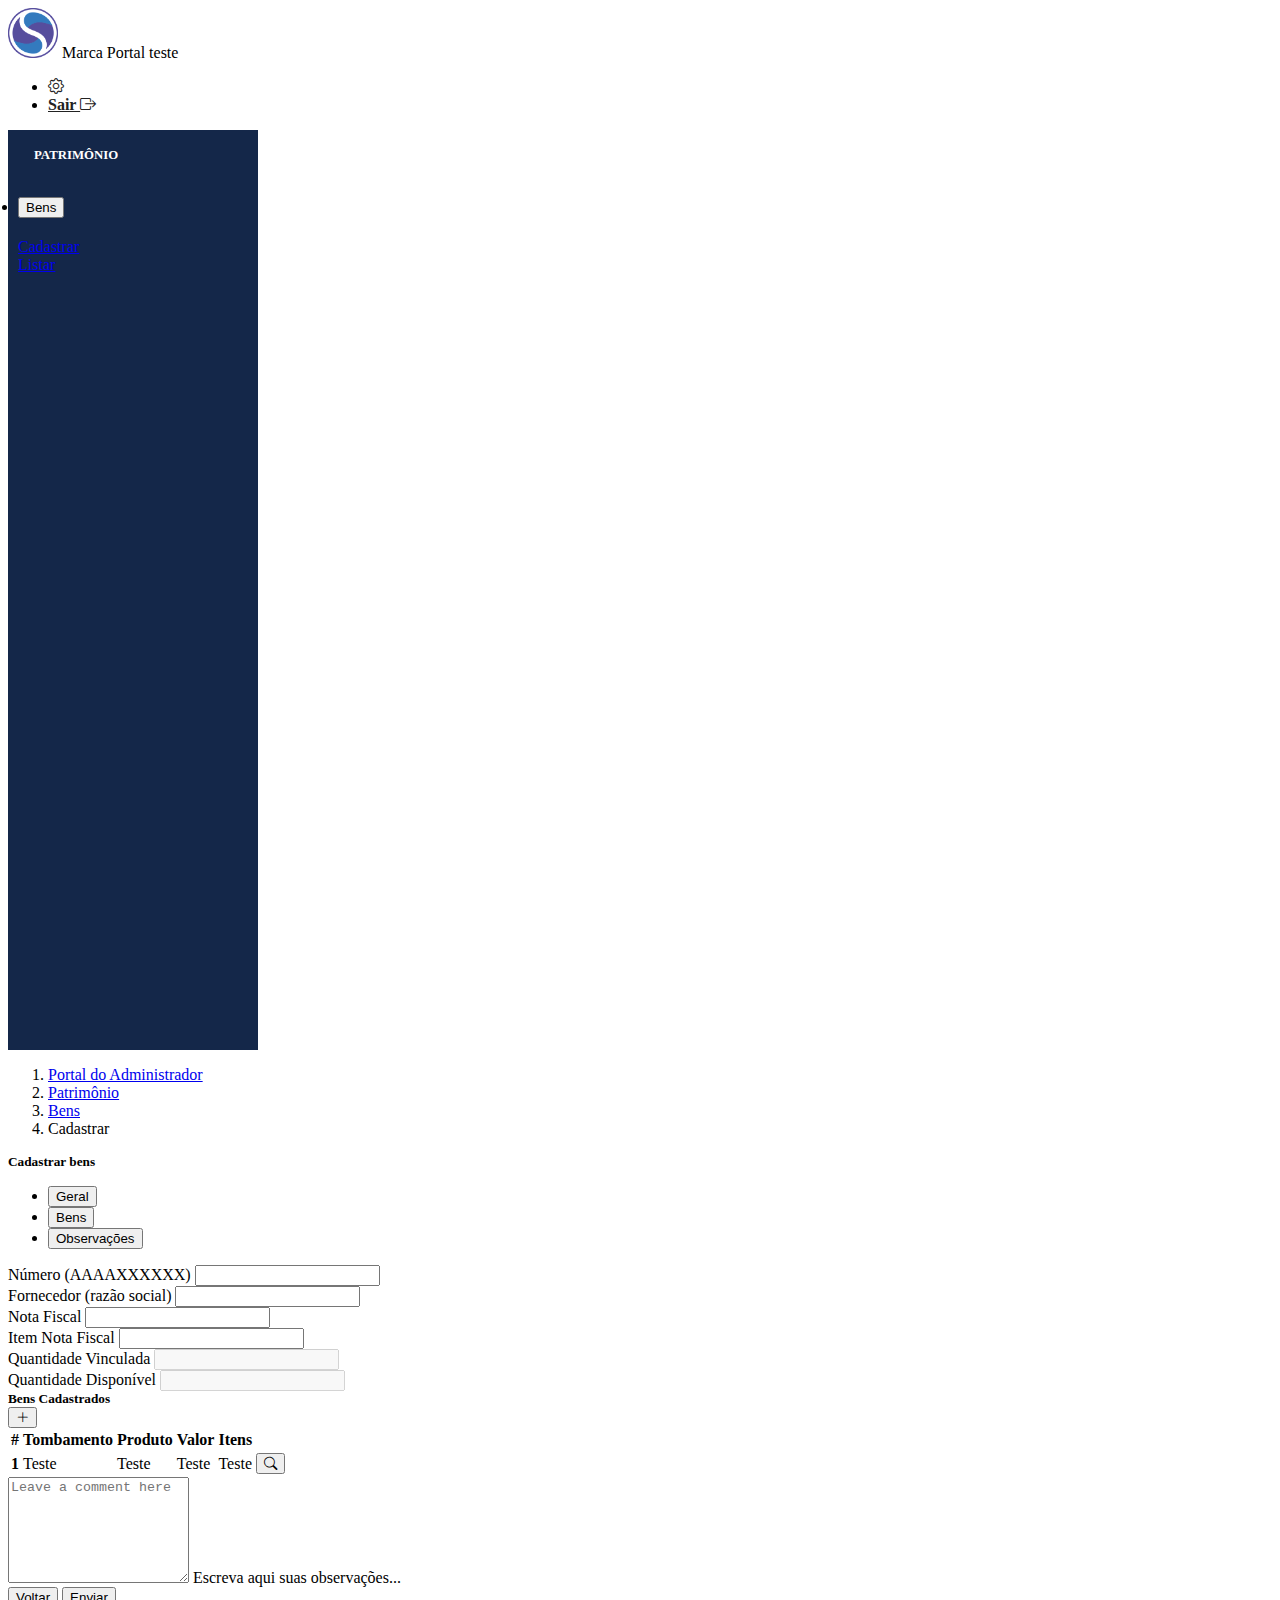
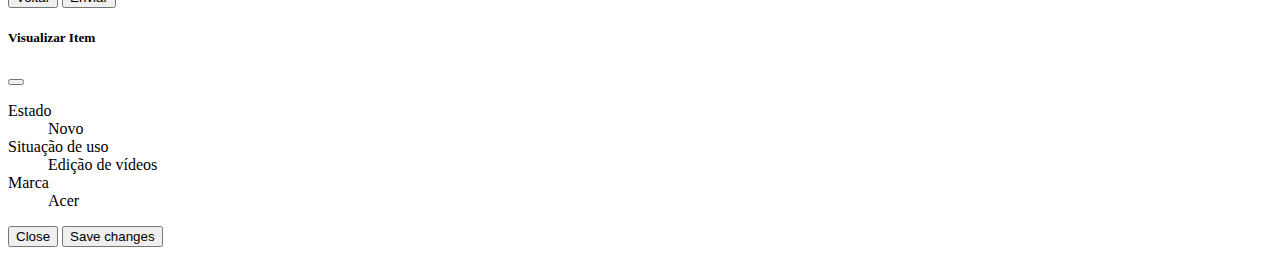
<file: cadastrar.html>
<!doctype html>
<html lang="en">
  <head>
    <!-- Required meta tags -->
    <meta charset="utf-8">
    <meta name="viewport" content="width=device-width, initial-scale=1">

    <!-- Bootstrap CSS -->
    <link href="https://cdn.jsdelivr.net/npm/bootstrap@5.1.3/dist/css/bootstrap.min.css" rel="stylesheet" integrity="sha384-1BmE4kWBq78iYhFldvKuhfTAU6auU8tT94WrHftjDbrCEXSU1oBoqyl2QvZ6jIW3" crossorigin="anonymous">

    <!--Bootstrap Icons-->
    <link rel="stylesheet" href="https://cdn.jsdelivr.net/npm/bootstrap-icons@1.7.1/font/bootstrap-icons.css">
    
    <!--Custom CSS-->
    <link rel="stylesheet" href="css/style.css">

    <title>LCCV-SUMÉ</title>
  </head>
  <body>
    <!--Navbar-->

    <nav id="navbar" class="py-2 bg-light">
      <div class="container-fluid">
        <div class="row">
          <div class="col">
            <div class="d-flex flex-row align-items-center"></div>
            <div>
              <img id="logo" src="img/logo.png" alt="logo">
              <span class="text-uppercase lead px-1 border-end">
                Marca
              </span>
              <span class="text-bold px-1">
                Portal teste
              </span>
            </div>
          </div>
          <div class="col">
            <div class="d-flex flex-row-reverse bd-highlight">
              <ul class="nav">
                <li class="nav-item">
                  <a class="nav-link nav-link-text" href="#"><i class="bi bi-gear"></i></a>
                </li>
                <li class="nav-item">
                  <a class="nav-link nav-link-text" href="#">Sair <i class="bi bi-box-arrow-right"></i></a>
                </li>
              </ul>  
            </div>
          </div>
        </div>
      </div>
    </nav>
    <!--// Navbar-->

    <!--Page Wrapper-->
    <div class="d-flex">

    <!--Sidebar-->
      <ul class="nav flex-column" id="sidebar">
        
        <div class="sidebar-heading">
          Patrimônio
        </div>

        <li class="nav-item">
          <div class="accordion" id="accordionExample">
            <div class="accordion-item">
              <h2 class="accordion-header" id="headingOne">
                <button class="accordion-button" type="button" data-bs-toggle="collapse" data-bs-target="#collapseOne" aria-expanded="true" aria-controls="collapseOne">
                  Bens
                </button>
              </h2>
              <div id="collapseOne" class="accordion-collapse collapse show" aria-labelledby="headingOne" data-bs-parent="#accordionExample">
                <div class="list-group">
                  <a href="#" class="list-group-item list-group-item-action active" aria-current="true">
                    Cadastrar
                  </a>
                  <div id="collapseOne" class="accordion-collapse collapse show" aria-labelledby="headingOne" data-bs-parent="#accordionExample">
                    <div class="list-group">
                        <a href="listar.html" class="list-group-item list-group-item-action" aria-current="true">
                          Listar
                        </a>
                </div>
              </div>
            </div>
          </div>
        </li>
      </ul>
    <!--//Sidebar-->

    <!--Page Content-->
    <div class="d-flex flex-column flex-fill">
        <div class="container-fluid mt-1">
          <nav aria-label="breadcrumb">
            <ol class="breadcrumb">
              <li class="breadcrumb-item"><a href="index.html">Portal do Administrador</a></li>
              <li class="breadcrumb-item"><a href="#">Patrimônio</a></li>
              <li class="breadcrumb-item"><a href="#">Bens</a></li>
              <li class="breadcrumb-item active" aria-current="page">Cadastrar</li>
            </ol>
          </nav>

          <div class="card">
            <div class="card-header">
              <h5 class="card-title">Cadastrar bens</h5>
            </div>
            <div class="card-body">
              <ul class="nav nav-tabs" id="myTab" role="tablist">
                <li class="nav-item" role="presentation">
                  <button class="nav-link active" id="geral-tab" data-bs-toggle="tab" data-bs-target="#geral" type="button" role="tab" aria-controls="home" aria-selected="true">Geral</button> 
                </li>
                <li class="nav-item" role="presentation">
                  <button class="nav-link" id="bens-tab" data-bs-toggle="tab" data-bs-target="#bens" type="button" role="tab" aria-controls="home" aria-selected="true">Bens</button>
                </li>
                <li class="nav-item" role="presentation">
                  <button class="nav-link" id="obs-tab" data-bs-toggle="tab" data-bs-target="#obs" type="button" role="tab" aria-controls="home" aria-selected="true">Observações</button>
                </li>
              </ul>
              <div class="tab-content mt-2" id="myTabContent">
              <!-- Aba Geral-->
                <div class="tab-pane fade show active" id="geral" role="tabpanel" aria-labelledby="geral-tab">
                  <form>
                    <div class="row g3">
                      <div class="col">
                        <label for="numero" class="form-label">Número (AAAAXXXXXX)</label>
                          <input type="text" readonly class="form-control" id="numero">
                        </div>
                        <div class="col">
                          <label for="fornecedor" class="form-label">Fornecedor (razão social)</label>
                            <input type="text" readonly class="form-control" id="prestador">
                        </div>
                        <div class="col">
                          <label for="notafiscal" class="form-label">Nota Fiscal</label>
                            <input type="text" readonly class="form-control" id="notafiscal">
                        </div>
                    </div>
                    <div class="row g3">
                      <div class="col">
                        <label for="itemnotafiscal" class="form-label">Item Nota Fiscal</label>
                          <input type="text" readonly class="form-control" id="itemnotafiscal">
                        </div>
                        <div class="col">
                          <label for="quantidadevinculada" class="form-label">Quantidade Vinculada</label>
                            <input type="text" readonly class="form-control" id="quantidadevinculada" disabled>
                        </div>
                        <div class="col">
                          <label for="quantidadedisponivel" class="form-label">Quantidade Disponível</label>
                            <input type="text" readonly class="form-control" id="quantidadedisponivel" disabled>
                        </div>
                    </div>
                  </form>
                </div>
              <!-- //Aba Geral-->

              <!-- Aba Bens-->
                <div class="tab-pane fade" id="bens" role="tabpanel" aria-labelledby="bens-tab">
                  <div class="card">
                    <div class="card-header">
                      <div class="d-flex justify-content-between">
                        <div class="d-flex align-items-center">
                          <h5 class="card-title">Bens Cadastrados</h5>
                        </div>
                        <button class="btn btn-primary btn-sm">
                          <i class="bi bi-plus-lg">

                          </i>
                        </button>
                      </div>
                    </div>
                    <div class="card-body">
                      <table class="table">
                        <thead>
                          <tr>
                            <th scope="col">#</th>
                            <th scope="col">Tombamento</th>
                            <th scope="col">Produto</th>
                            <th scope="col" disabled>Valor</th>
                            <th scope="col" disabled>Itens</th>
                          </tr>
                        </thead>
                        <tbody>
                          <tr>
                            <th scope="row">1</th>
                            <td>Teste</td>
                            <td>Teste</td>
                            <td>Teste</td>
                            <td>Teste</td>
                            <td>
    


                            <!-- Button trigger modal -->
                            <button type="button" class="btn btn-primary btn-sm" data-bs-toggle="modal" data-bs-target="#visualizarItemModal">
                              <i class="bi bi-search"></i>
                            </button>
                            </td>
                          </tr>
                        </tbody>
                      </table>
                    </div>
                  </div>
                  
                </div>
                
              <!-- //Aba Bens-->
              
              <!--Aba Observacoes-->
              <div class="tab-pane fade" id="obs" role="tabpanel" aria-labelledby="obs-tab">
                <div class="card">
                  <div class="card-header">
                    <div class="d-flex justify-content-between">
                      <div class="d-flex align-items-center">
                        
                      </div>
                      <div class="card-body">
                      <div class="form-floating">
                        <textarea class="form-control" placeholder="Leave a comment here" id="floatingTextarea2" style="height: 100px"></textarea>
                        <label for="floatingTextarea2">Escreva aqui suas observações...</label>
                      </div>
                    </div>





              </div>
              <!--<div class="alert alert-success text-center mt-1" role="alert">
                OK
              </div> -->
            </div>
            <div class="card-footer">
              <div class="d-flex justify-content-end">
                <div class="btn-group gap-1" role="group" aria-label="Basic example">
                  <button type="button" class="btn btn-secondary">Voltar</button>
                  <button type="button" class="btn btn-primary">Enviar</button>
                </div>
              </div>
            </div>
          </div>
        </div>
    </div>
    <!--//Page Content-->

    <!--//Page Wrapper-->

    <!-- Modal Visualizar Item-->
    <div class="modal fade" id="visualizarItemModal" tabindex="-1" aria-labelledby="visualizarItemModalLabel" aria-hidden="true">
    <div class="modal-dialog">
      <div class="modal-content">
        <div class="modal-header">
          <h5 class="modal-title" id="visualizarItemModal">Visualizar Item</h5>
          <button type="button" class="btn-close" data-bs-dismiss="modal" aria-label="Close"></button>
        </div>
      <div class="modal-body">
        <dl>
          <dt>Estado</dt>
          <dd>Novo</dd>
      
          <dt>Situação de uso</dt>
          <dd>Edição de vídeos</dd>
      
          <dt>Marca</dt>
          <dd>Acer</dd>
      </dl>
      </div>
      <div class="modal-footer">
        <button type="button" class="btn btn-secondary" data-bs-dismiss="modal">Close</button>
        <button type="button" class="btn btn-primary">Save changes</button>
      </div>
    </div>
  </div>
</div>

    <!-- Optional JavaScript; choose one of the two! -->

    <!-- Option 1: Bootstrap Bundle with Popper -->
    <script src="https://cdn.jsdelivr.net/npm/bootstrap@5.1.3/dist/js/bootstrap.bundle.min.js" integrity="sha384-ka7Sk0Gln4gmtz2MlQnikT1wXgYsOg+OMhuP+IlRH9sENBO0LRn5q+8nbTov4+1p" crossorigin="anonymous"></script>

    <!-- Option 2: Separate Popper and Bootstrap JS -->
    <!--
    <script src="https://cdn.jsdelivr.net/npm/@popperjs/core@2.10.2/dist/umd/popper.min.js" integrity="sha384-7+zCNj/IqJ95wo16oMtfsKbZ9ccEh31eOz1HGyDuCQ6wgnyJNSYdrPa03rtR1zdB" crossorigin="anonymous"></script>
    <script src="https://cdn.jsdelivr.net/npm/bootstrap@5.1.3/dist/js/bootstrap.min.js" integrity="sha384-QJHtvGhmr9XOIpI6YVutG+2QOK9T+ZnN4kzFN1RtK3zEFEIsxhlmWl5/YESvpZ13" crossorigin="anonymous"></script>
    -->
  </body>
</html>
</file>
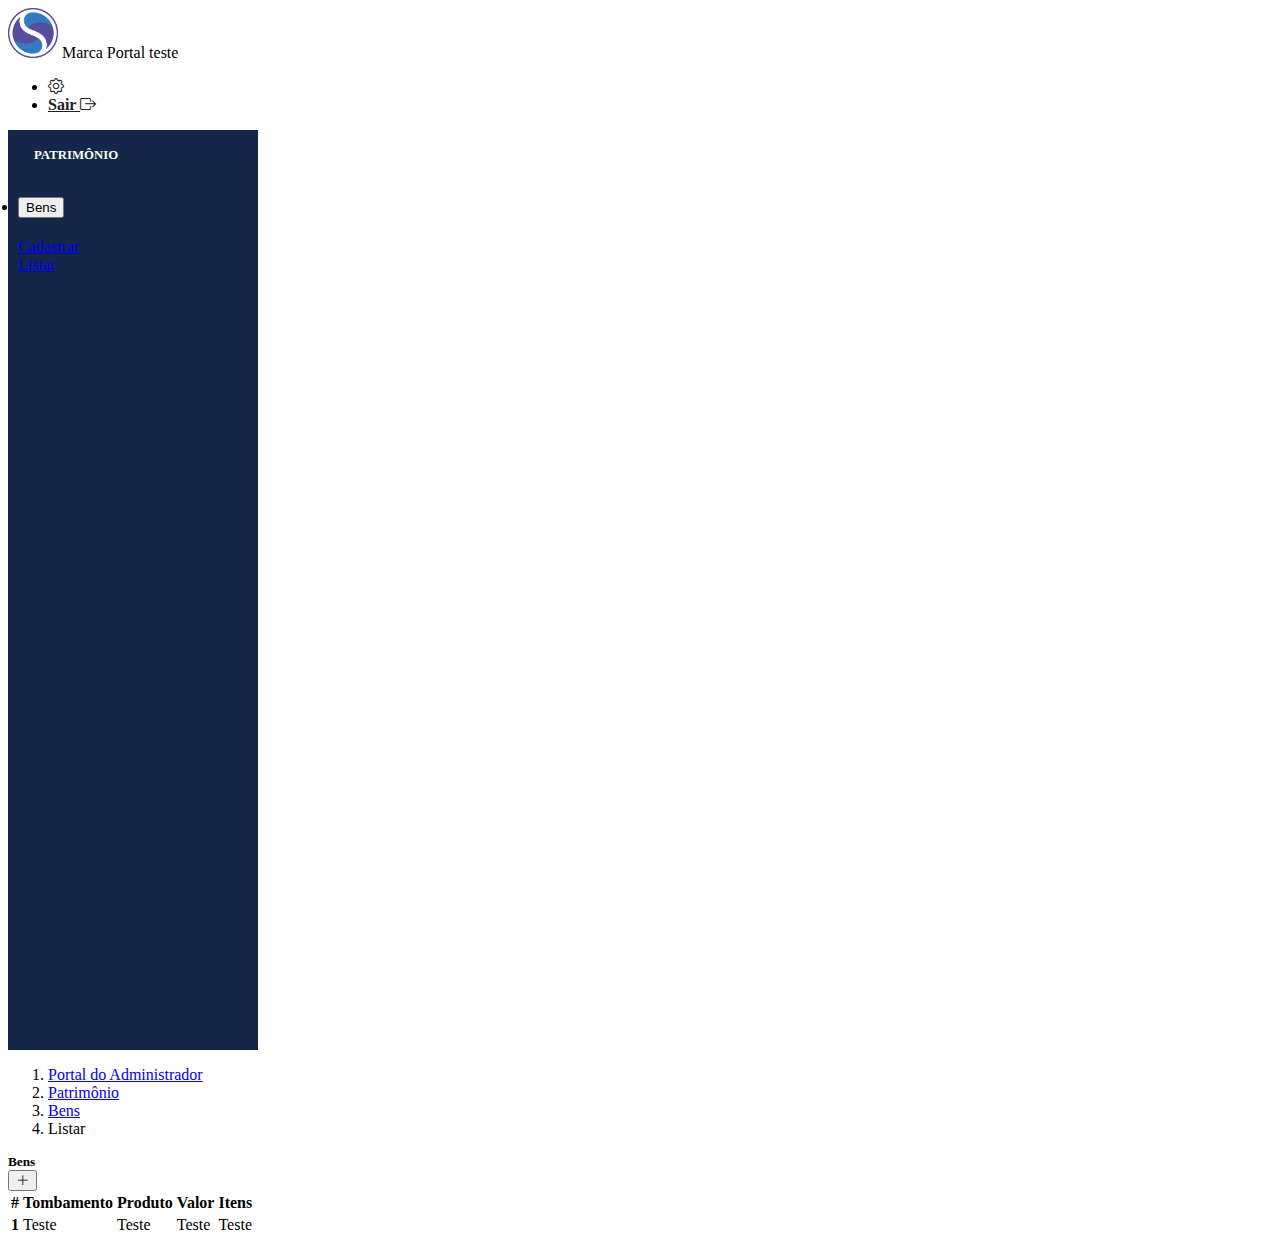
<file: listar.html>
<!doctype html>
<html lang="en">
  <head>
    <!-- Required meta tags -->
    <meta charset="utf-8">
    <meta name="viewport" content="width=device-width, initial-scale=1">

    <!-- Bootstrap CSS -->
    <link href="https://cdn.jsdelivr.net/npm/bootstrap@5.1.3/dist/css/bootstrap.min.css" rel="stylesheet" integrity="sha384-1BmE4kWBq78iYhFldvKuhfTAU6auU8tT94WrHftjDbrCEXSU1oBoqyl2QvZ6jIW3" crossorigin="anonymous">

    <!--Bootstrap Icons-->
    <link rel="stylesheet" href="https://cdn.jsdelivr.net/npm/bootstrap-icons@1.7.1/font/bootstrap-icons.css">
    
    <!--Bootstrap data Table-->
    <link rel="stylesheet" type="text/css" href="https://cdn.datatables.net/v/bs5/dt-1.11.3/datatables.min.css"/>
 

    <!--Custom CSS-->
    <link rel="stylesheet" href="css/style.css">

    <title>LCCV-SUMÉ</title>
  </head>
  <body>
    <!--Navbar-->

    <nav id="navbar" class="py-2 bg-light">
      <div class="container-fluid">
        <div class="row">
          <div class="col">
            <div class="d-flex flex-row align-items-center"></div>
            <div>
              <img id="logo" src="img/logo.png" alt="logo">
              <span class="text-uppercase lead px-1 border-end">
                Marca
              </span>
              <span class="text-bold px-1">
                Portal teste
              </span>
            </div>
          </div>
          <div class="col">
            <div class="d-flex flex-row-reverse bd-highlight">
              <ul class="nav">
                <li class="nav-item">
                  <a class="nav-link nav-link-text" href="#"><i class="bi bi-gear"></i></a>
                </li>
                <li class="nav-item">
                  <a class="nav-link nav-link-text" href="#">Sair <i class="bi bi-box-arrow-right"></i></a>
                </li>
              </ul>  
            </div>
          </div>
        </div>
      </div>
    </nav>
    <!--// Navbar-->

    <!--Page Wrapper-->
    <div class="d-flex">

    <!--Sidebar-->
      <ul class="nav flex-column" id="sidebar">
        
        <div class="sidebar-heading">
          Patrimônio
        </div>

        <li class="nav-item">
          <div class="accordion" id="accordionExample">
            <div class="accordion-item">
              <h2 class="accordion-header" id="headingOne">
                <button class="accordion-button" type="button" data-bs-toggle="collapse" data-bs-target="#collapseOne" aria-expanded="true" aria-controls="collapseOne">
                  Bens
                </button>
              </h2>
              <div id="collapseOne" class="accordion-collapse collapse show" aria-labelledby="headingOne" data-bs-parent="#accordionExample">
                <div class="list-group">
                  <a href="cadastrar.html" class="list-group-item list-group-item-action" aria-current="true">
                    Cadastrar
                  </a>
                  <div id="collapseOne" class="accordion-collapse collapse show" aria-labelledby="headingOne" data-bs-parent="#accordionExample">
                    <div class="list-group">
                        <a href="listar.html" class="list-group-item list-group-item-action active" aria-current="true">
                          Listar
                        </a>
                </div>
              </div>
            </div>
          </div>
        </li>
      </ul>
    <!--//Sidebar-->

    <!--Page Content-->
    <div class="d-flex flex-column flex-fill">
      <div class="container-fluid mt-1">
        <nav aria-label="breadcrumb">
          <ol class="breadcrumb">
            <li class="breadcrumb-item"><a href="index.html">Portal do Administrador</a></li>
            <li class="breadcrumb-item"><a href="#">Patrimônio</a></li>
            <li class="breadcrumb-item"><a href="#">Bens</a></li>
            <li class="breadcrumb-item active" aria-current="page">Listar</li>
          </ol>
        </nav>
      <div class="card" style="width: 100%;">
        <div class="card-header">
          <div class="d-flex justify-content-between">
            <div class="d-flex align-items-center">
              <h5 class="card-title">Bens</h5>
            </div>
            <button class="btn btn-primary btn-sm">
              <i class="bi bi-plus-lg">

              </i>
            </button>
          </div>
        </div>
        <div class="card-body">
          <table class="table">
            <thead>
              <tr>
                <th scope="col">#</th>
                <th scope="col">Tombamento</th>
                <th scope="col">Produto</th>
                <th scope="col" disabled>Valor</th>
                <th scope="col" disabled>Itens</th>
              </tr>
            </thead>
            <tbody>
              <tr>
                <th scope="row">1</th>
                <td>Teste</td>
                <td>Teste</td>
                <td>Teste</td>
                <td>Teste</td>
                <td>
    <!--//Page Content-->

    <!--//Page Wrapper-->

   
    <!-- Optional JavaScript; choose one of the two! -->

    <!-- Option 1: Bootstrap Bundle with Popper -->
    <script src="https://cdn.jsdelivr.net/npm/bootstrap@5.1.3/dist/js/bootstrap.bundle.min.js" integrity="sha384-ka7Sk0Gln4gmtz2MlQnikT1wXgYsOg+OMhuP+IlRH9sENBO0LRn5q+8nbTov4+1p" crossorigin="anonymous"></script>
    
    <!-- Option 2: Separate Popper and Bootstrap JS -->
    <!--
    <script src="https://cdn.jsdelivr.net/npm/@popperjs/core@2.10.2/dist/umd/popper.min.js" integrity="sha384-7+zCNj/IqJ95wo16oMtfsKbZ9ccEh31eOz1HGyDuCQ6wgnyJNSYdrPa03rtR1zdB" crossorigin="anonymous"></script>
    <script src="https://cdn.jsdelivr.net/npm/bootstrap@5.1.3/dist/js/bootstrap.min.js" integrity="sha384-QJHtvGhmr9XOIpI6YVutG+2QOK9T+ZnN4kzFN1RtK3zEFEIsxhlmWl5/YESvpZ13" crossorigin="anonymous"></script>
    -->
  </body>
</html>
</file>
<file: css/style.css>
#logo {
    width: 50px;
}
#sidebar {
    width: 230px;
    padding: 10px;
    background-color: #142749;
    height: 100vh;
}
.sidebar-heading {
    text-transform: uppercase;
    padding: .5rem 1rem;
    font-weight: 700;
    color: #fff;
    font-size: .8rem;
}
.card-title {
    margin: 0;
}
.nav-link-text {
    color: #222;
    font-weight: 600;
}
/* Sobrescrista do bootstrap */
.breadcrumb {
    padding: 0.5 rem 1 rem;
    background-color: rgba(var(--bs-light-rgb),var(--bs-bg-opacity))!important;
}
.nav-link:hover {
    color: #777;
}
</file>
